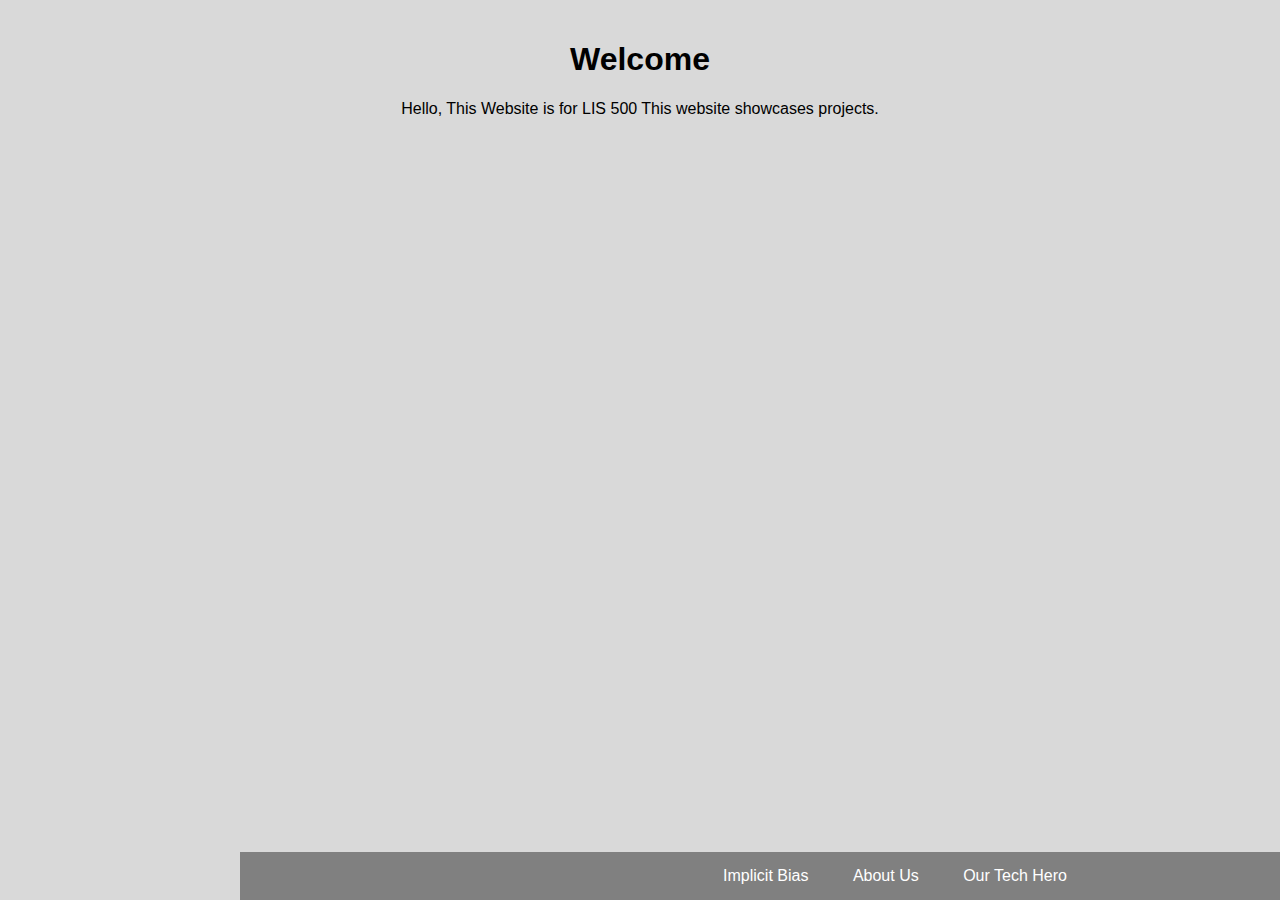
<file: index.html>
<!DOCTYPE html>
<html lang="en">
<head>
    <meta charset="UTF-8">
    <title>Project 2</title>
    <link rel="stylesheet" href="stylepage.css">
</head>
<body>

    <h1>Welcome</h1>

    <p>
        Hello, This Website is for LIS 500
        This website showcases projects.
    </p>

<footer>
    <a href="#">Implicit Bias</a>
    <a href="AboutUs">About Us</a>
    <a href="#">Our Tech Hero</a>
</footer>


    
</body>
</html>
</file>
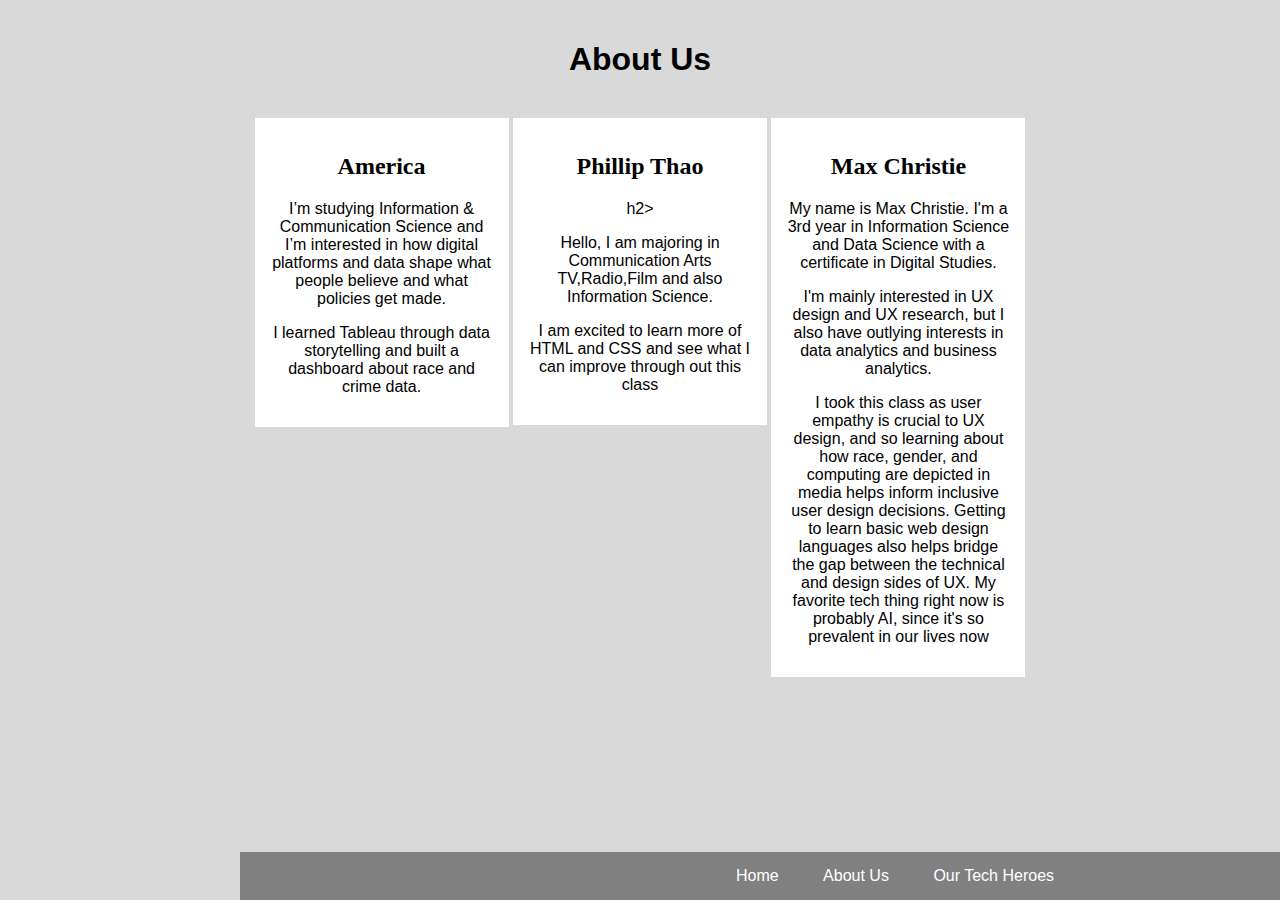
<file: AboutUs.html>
<!DOCTYPE html>
<html lang="en">
<head>
    <meta charset="UTF-8">
    <title>About Us</title>
    <link rel="stylesheet" href="stylepage.css">
</head>

<body>

<h1>About Us</h1>

<div class="about-container">

    <div class="person">
        <h2>America</h2>
        <p>
        I’m studying Information & Communication Science and I’m interested in how digital
        platforms and data shape what people believe and what policies get made.
        </p>
        <p>
        I learned Tableau through data storytelling and built a dashboard about race and crime data.
        </p>
    </div>

    <div class="person">
        <h2>Phillip Thao </h2>h2>
        <p>Hello, I am majoring in Communication Arts TV,Radio,Film and also Information Science.</p>
        <p>I am excited to learn more of HTML and CSS and see what I can improve through out this class</p>
    </div>

    <div class="person">
        <h2>Max Christie</h2>
        <p>My name is Max Christie. I'm a 3rd year in Information Science and Data Science with a certificate in Digital Studies.</p>
            <p>I'm mainly interested in UX design and UX research, but I also have outlying interests in data analytics and business analytics.</p>
<p>I took this class as user empathy is crucial to UX design, and so learning about how race, gender, and computing are depicted in media helps inform inclusive user design decisions. Getting to learn basic web design languages also helps bridge the gap between the technical and design sides of UX.
My favorite tech thing right now is probably AI, since it's so prevalent in our lives now</p>
    </div>

</div>

<footer>
    <a href="index">Home</a>
    <a href="AboutUs">About Us</a>
    <a href="TechHero">Our Tech Heroes</a>
</footer>

</body>
</html>
</file>
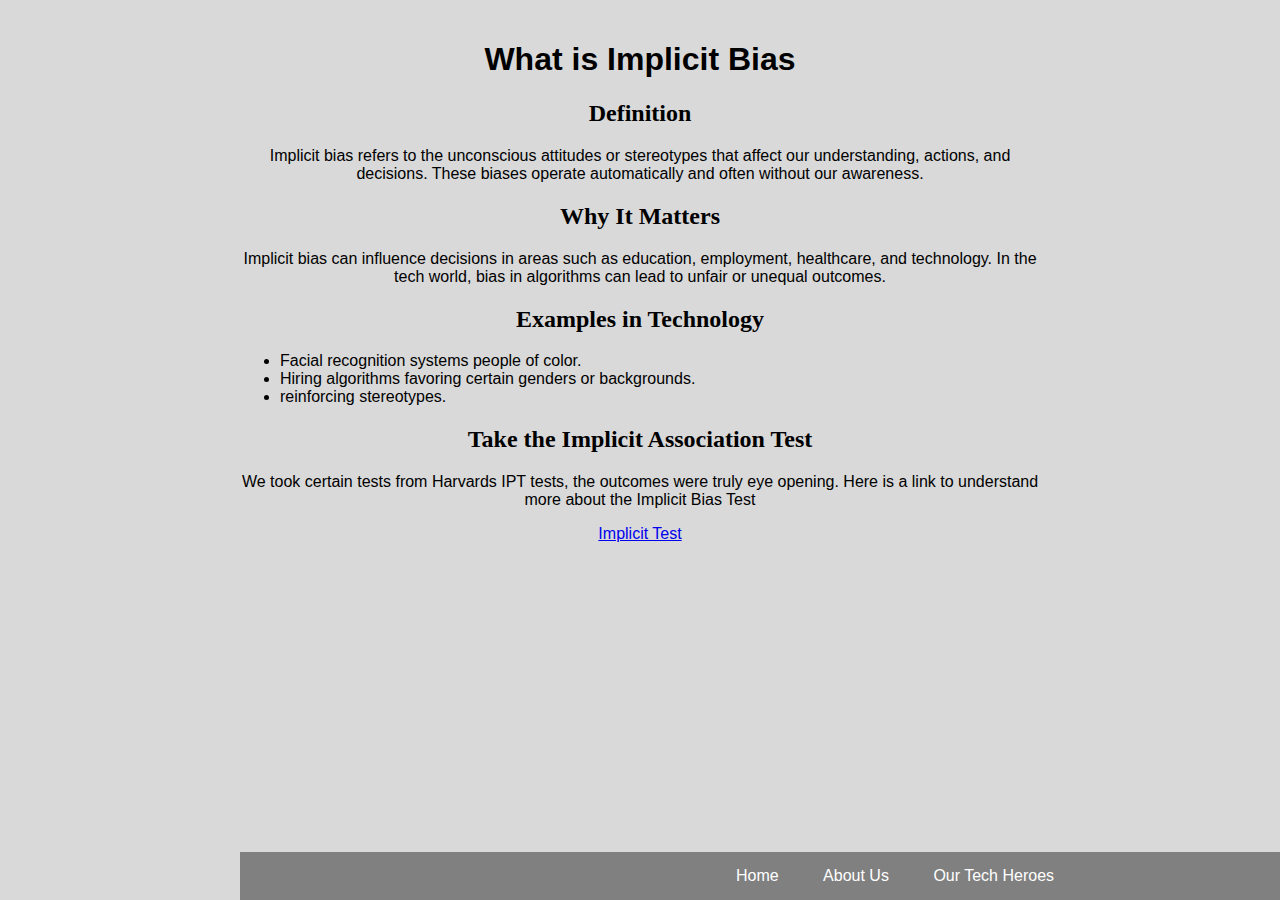
<file: ImplicitBias.html>
<!DOCTYPE html>
<html lang="en">
<head>
    <meta charset="UTF-8">
    <meta name="viewport" content="width=device-width, initial-scale=1.0">
    <title>Implicit Bias</title>
    <link rel="stylesheet" href="stylepage.css">
</head>
<body>
    <header>
        <h1>What is Implicit Bias</h1>
    </header>

<main>
 <section>
<h2>Definition</h2>
     <p>Implicit bias refers to the unconscious attitudes or stereotypes that affect our understanding, actions, and decisions. These biases operate automatically and often without our awareness.</p>
</section>

 <section>
<h2>Why It Matters</h2>
    <p>Implicit bias can influence decisions in areas such as education, employment,
                healthcare, and technology. In the tech world, bias in algorithms can lead
                to unfair or unequal outcomes.</p>
        </section>
 <section>
    <h2>Examples in Technology</h2>
    <ul>
    <li>Facial recognition systems people of color.</li>
    <li>Hiring algorithms favoring certain genders or backgrounds.</li>
    <li>reinforcing stereotypes.</li>
            </ul>
        </section>
    
       <section>
    <h2>Take the Implicit Association Test</h2>
    <p> We took certain tests from Harvards IPT tests, the outcomes were truly eye opening. Here is a link to understand more about the Implicit Bias Test
        <a href="https://implicit.harvard.edu/implicit/takeatest.html" target="_blank"><p>Implicit Test</p>
        </a>
    </p>
</section>
    </main>

    <footer>
    <a href="index">Home</a>
    <a href="AboutUs">About Us</a>
    <a href="TechHero.html">Our Tech Heroes</a>
</footer>
</file>
<file: stylepage.css>
body {
    font-family: Arial, sans-serif;
    background-color: #d9d9d9;
    margin: 0;
}

/* Main content box */
.container {
    width: 70%;
    margin: 50px auto;
    background-color: white;
    padding: 30px;
    border: 2px solid black;
}

body {
    font-family: Arial, sans-serif;
    max-width: 800px;
    margin: auto;
    padding: 20px;
}

h2 {
    text-align: center;
}

.hero-image {
    display: block;
    margin: 20px auto;   /* centers the image */
    width: 300px;
}
.center-text {
    text-align: center;
}

/* Title */
h1 {
    text-align: center;
}

/* Paragraph */
p {
    text-align: center;
    font-size: 16px;
}

footer {
    background-color: Grey;
    padding: 15px;
    text-align: center;
    position: fixed;
    bottom: 0;
    width: 100%;
}

footer a {
    color: white;
    text-decoration: none;
    margin: 0 20px;
    font-size: 16px;
}
footer a:hover {
    text-decoration: underline;
}

.about-container {
    text-align: center;
    margin-top: 40px;

}

.person {
    display: inline-block;
    width: 28%;
    vertical-align: top;
    background-color: white;
    padding: 15px;
    text-align: center;
}

nav a {
    color: white;
    text-decoration: none;
    margin: 0 15px;
    font-size: 18px;
}

nav a:hover {
    text-decoration: underline;
}

h2 {
    font-family: Georgia, serif;
}
</file>
